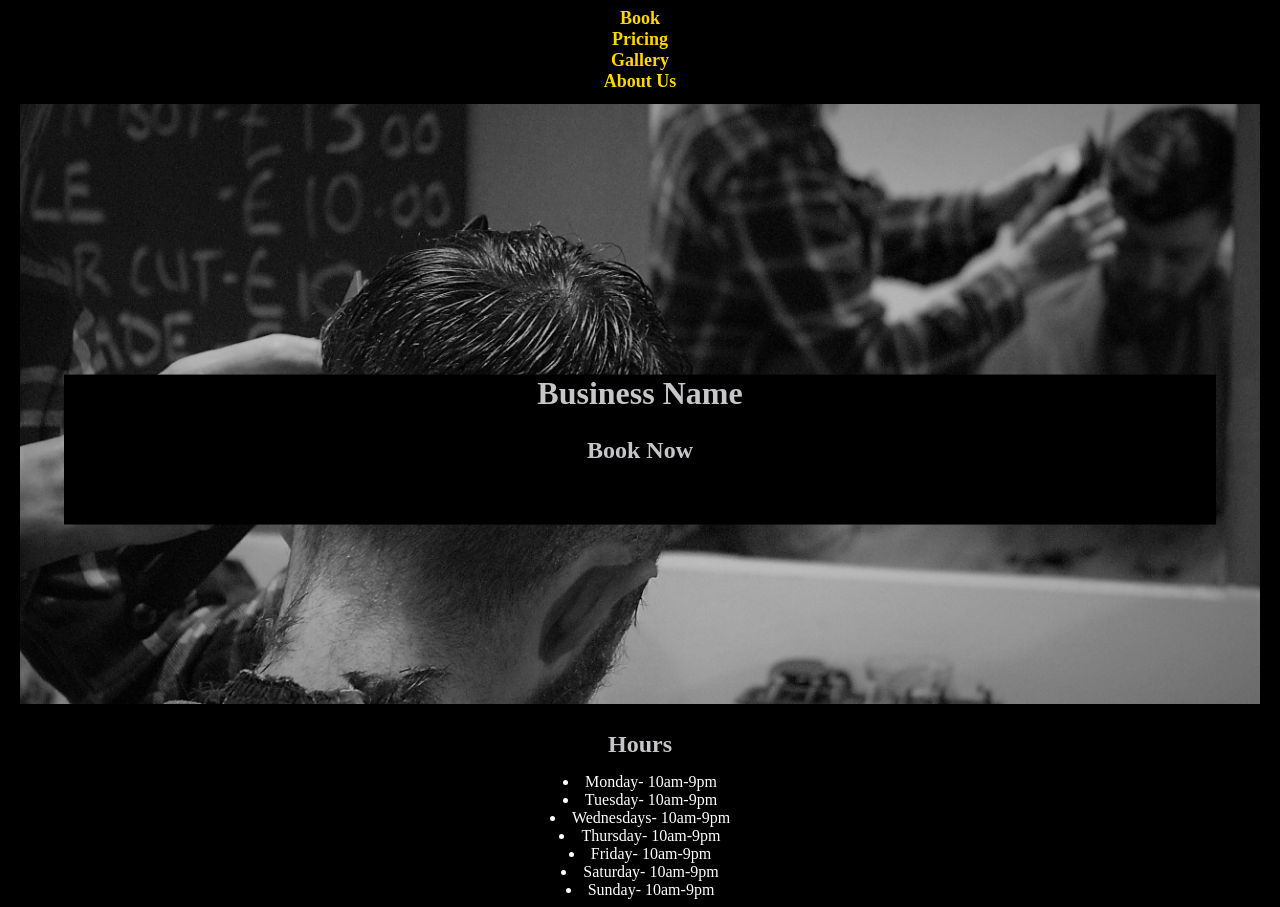
<file: index.html>
<!DOCTYPE html>
<html>

  <head>
<link rel="stylesheet" href="style.css">
  <!--For photography, barbering and other image based businesses-->
  <title>Landing Page </title>
</head>

  <body>
<nav>
  <a href="booking.html">Book</a>
  <a href="pricing.html">Pricing</a>
  <a href="gallery.html">Gallery</a>
  <a href="info.html">About Us</a>
</nav>

    <div class="hero-text">    
      <h1>Business Name</h1>
    </div>
      
  <div class="container">
  <img src="greid64-hair-2806123.jpg" alt="Barber cutting hair">
  </div>
    
    <div class="hero-text">
      <h2>Book Now</h2>
    </div>
    
<h2>Hours</h2>
 
    <div class= "business-hours"
    <ul>
   <li>Monday- 10am-9pm</li>
   <li>Tuesday- 10am-9pm</li>
   <li>Wednesdays- 10am-9pm</li>
   <li>Thursday- 10am-9pm</li> 
   <li>Friday- 10am-9pm</li>
   <li>Saturday- 10am-9pm</li>
   <li>Sunday- 10am-9pm</li>
 </ul>
 </div>
  </body>
</html>
</file>
<file: style.css>
body {
 background-color: black;
}
h1{
 color: #C5C6C7;
  background-color: black;
 text-align:center; 
 height: 150px;
}
 
h2{
   color: #C5C6C7;
 background-color: black;
 text-align: center;
width: fit-content;
 margin: 0 auto;
padding: 15px;
}

 nav a{
  justify-content: center;
  color: gold;
  display: flex;
gap: 25px;
  text-align: center;
 font-weight: bold;
    text-decoration: none;
    font-size: 18px; 
display: flex;
 }

.small-image {
    width: 600px;
    height: 600px;
 align-items: center;
 justify-content: center;
 object-fit: cover;
    display: block;
    margin: 0 auto;
}

.hero-text {
    position: absolute;
    top: 50%;
    left: 50%;
    transform: translate(-50%, -50%);
    width: 90%;
    text-align: center;
    color: white;
    z-index: 1;
}

.container img {
    width: 100%;
    height: 100%;
    object-fit: cover;
    display: block;
}


.container {
    position: relative;
    width: calc(100% - 24px);
    height: 600px;
    margin: 12px auto;
    overflow: hidden;
}

.business-hours {
 color: white;
 text-align: center;
}
</file>
